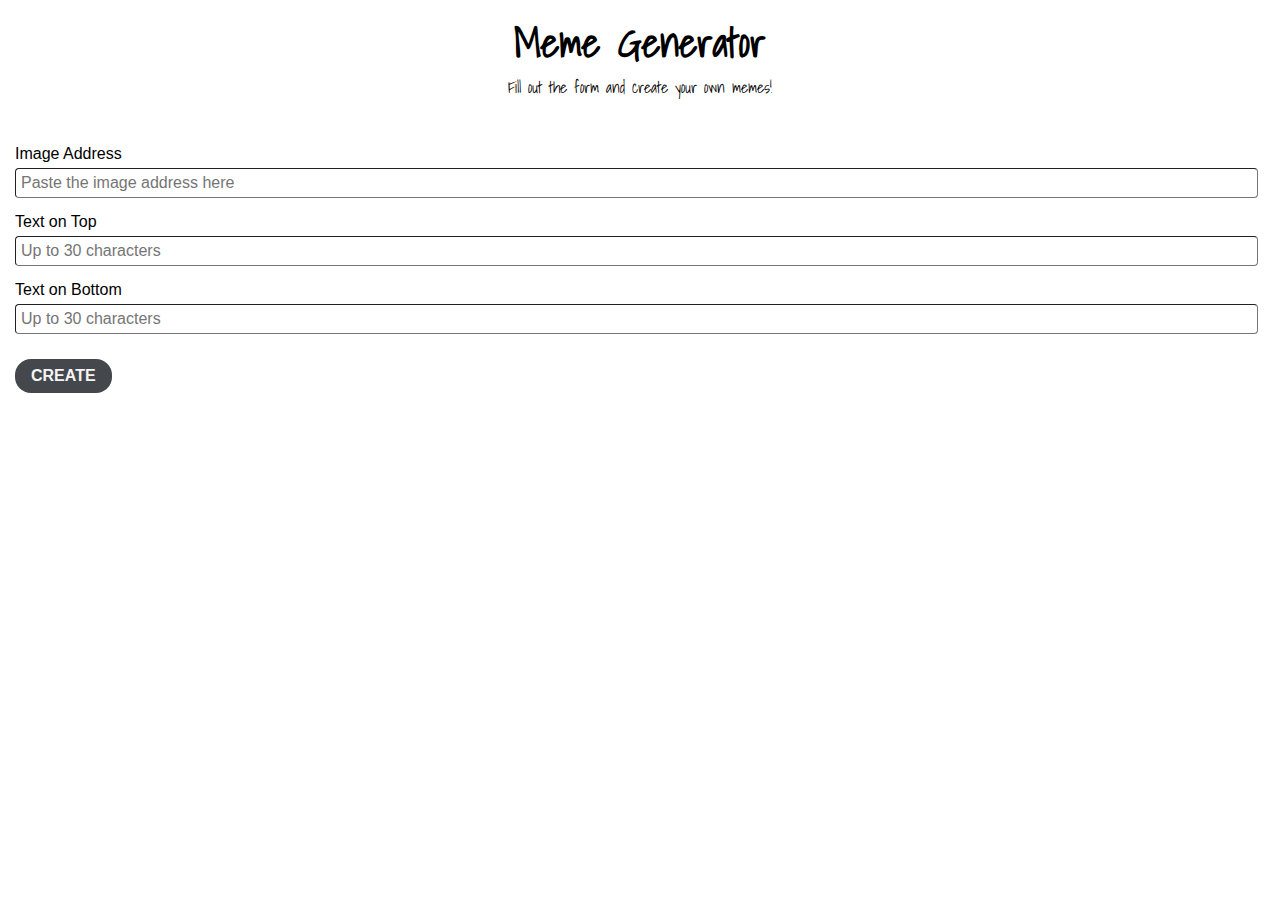
<file: index.html>
<!DOCTYPE html>
<html lang="en">
<head>
  <meta charset="UTF-8">
  <meta http-equiv="X-UA-Compatible" content="IE=edge">
  <meta name="viewport" content="width=device-width, initial-scale=1.0">
  <link rel="preconnect" href="https://fonts.googleapis.com">
  <link rel="preconnect" href="https://fonts.gstatic.com" crossorigin>
  <link href="https://fonts.googleapis.com/css2?family=Shadows+Into+Light&display=swap" rel="stylesheet">
  <link rel="stylesheet" href="./meme.css">
  <title>Meme Generator</title>
</head>
<body>
  <div class="intro">
  <h1>Meme Generator</h1>
  <p>Fill out the form and create your own memes!</p>
</div>
  <!-- form -->
<form action="#" id="form">
<label for="url">Image Address</label>
<input placeholder="Paste the image address here" type="text" id="url" required>


<label for="textTop">Text on Top</label>
<input type="text" id="textTop" placeholder="Up to 30 characters" maxlength="30">


<label for="textBottom">Text on Bottom</label>
<input type="text" id="textBottom" placeholder="Up to 30 characters" maxlength="30">


<input type="submit" id="submit" value="CREATE">
</form>

<!-- stage -->
<section id="stage">



</section>


<script src="./meme.js"></script>
</body>
</html>
</file>
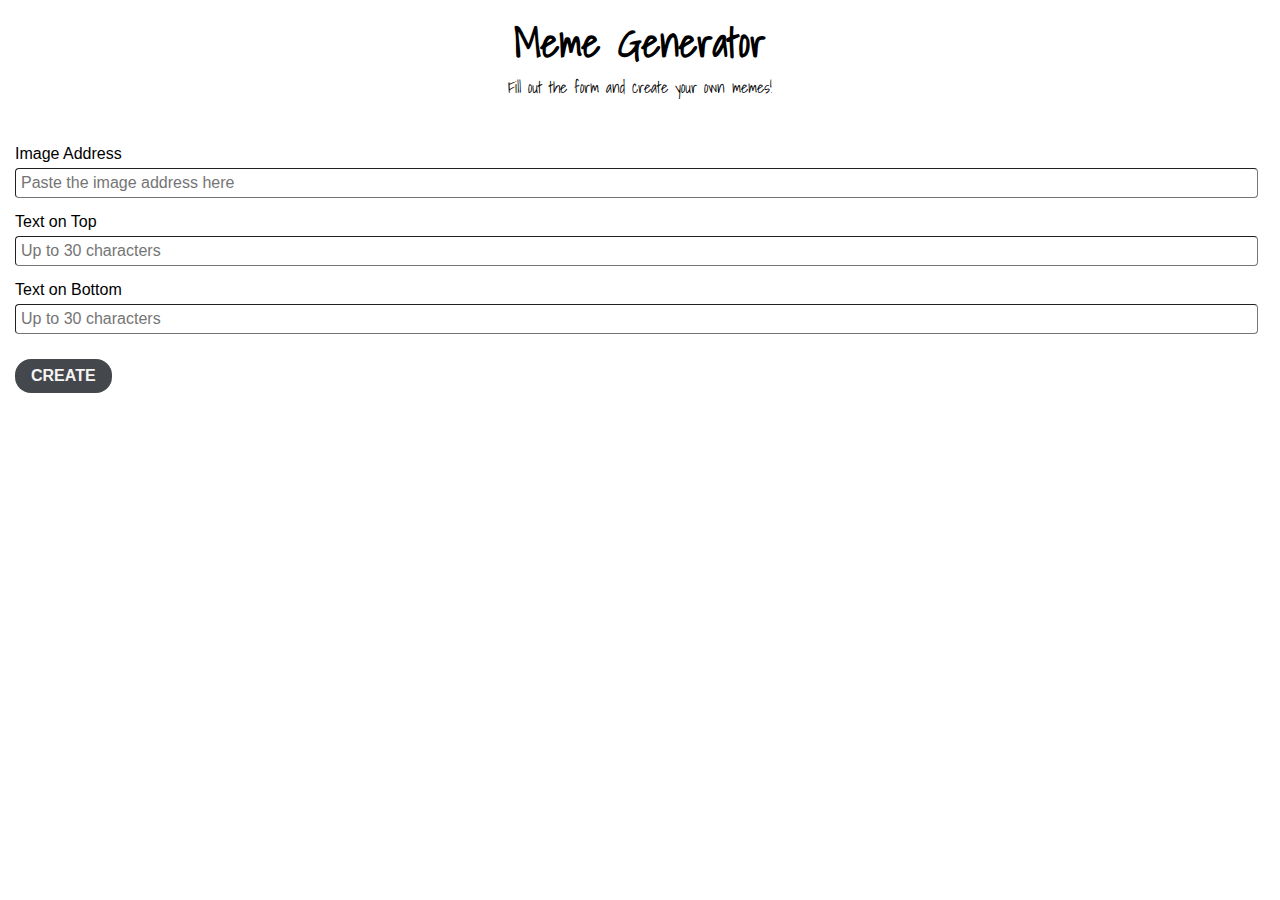
<file: meme.html>
<!DOCTYPE html>
<html lang="en">
<head>
  <meta charset="UTF-8">
  <meta http-equiv="X-UA-Compatible" content="IE=edge">
  <meta name="viewport" content="width=device-width, initial-scale=1.0">
  <link rel="preconnect" href="https://fonts.googleapis.com">
  <link rel="preconnect" href="https://fonts.gstatic.com" crossorigin>
  <link href="https://fonts.googleapis.com/css2?family=Shadows+Into+Light&display=swap" rel="stylesheet">
  <link rel="stylesheet" href="/meme.css">
  <title>Meme Generator</title>
</head>
<body>
  <div class="intro">
  <h1>Meme Generator</h1>
  <p>Fill out the form and create your own memes!</p>
</div>
  <!-- form -->
<form action="#" id="form">
<label for="url">Image Address</label>
<input placeholder="Paste the image address here" type="text" id="url" required>


<label for="textTop">Text on Top</label>
<input type="text" id="textTop" placeholder="Up to 30 characters" maxlength="30">


<label for="textBottom">Text on Bottom</label>
<input type="text" id="textBottom" placeholder="Up to 30 characters" maxlength="30">


<input type="submit" id="submit" value="CREATE">
</form>

<!-- stage -->
<section id="stage">



</section>


<script src="/meme.js"></script>
</body>
</html>
</file>
<file: meme.css>
body {
    margin: 0;
}

#stage {
    display: flex;
    flex-wrap: wrap;
    justify-content: space-evenly;
    margin: 50px 0;
    max-width: 100%

}

#form {
    padding: 15px;
}

.memeDiv, img{
    flex-shrink: 0;
    flex-grow: 0;
}

.memeDiv {
    margin-bottom: 50px;
}

.intro
 {
    margin-left: auto;
    display: block;
    padding: 10px;

}

h1, p{
    font-family: 'Shadows Into Light', cursive;
        font-size: 2.5em;
        text-align: center;
        margin: auto;
}

p{
    font-size: 1em;
    margin-bottom: 20px;
}

input[type="text"] {
    display: block;
    width: 98.5%;
    padding: 5px 5px;
    border-width: 1px;
    border-radius: 4px;
    margin-top: 5px;
    margin-bottom:15px;
    font-size: 1em;
}

label {
    text-align: left;
    font-family: geneva, sans-serif;
    font-size: 1em;
}

input[type="submit"] {
    margin: 10px 0;
    font-size: 1em;
    font-weight: 600;
    padding: 0.5em 1em;
    border-radius: 1em;
    background-color: rgb(68, 71, 76);
    border: none;
    color: whitesmoke;
    transition: background-color 0.2s, cursor 0.2s;
}

input[type="submit"]:hover {
background-color:rgb(68, 166, 115);
cursor: pointer;
}
</file>
